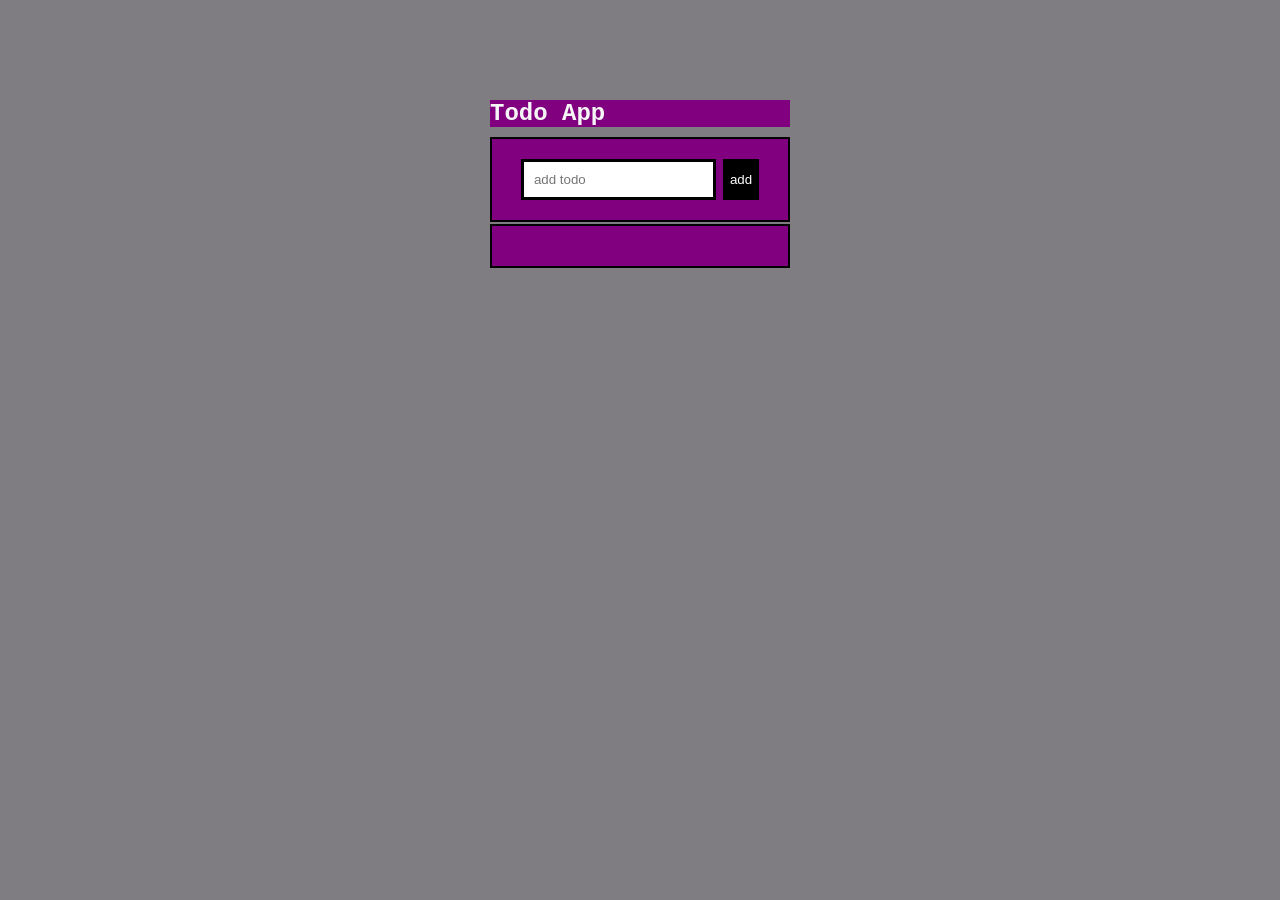
<file: index.html>
<!DOCTYPE html>
<html lang="en">

<head>
    <meta charset="UTF-8">
    <meta name="viewport" content="width=device-width, initial-scale=1.0">
    <title>Document</title>
    
    <link rel="stylesheet" href="./css/style.css">
</head>

<body>
    <div class="app">
        <h2 style="margin-bottom: 10px; background: purple; color: whitesmoke;" >Todo App</h2>
        <div class="form">
            <input type="text" placeholder="add todo" id="todo_input" />
            <button id="todo_btn"> add </button>
        </div>
        <div>
            <div id="todo_list">
                <p>Add your todo</p>
            </div>
        </div>
    </div>



    <script src="./js/main.js"></script>
</body>

</html>
</file>
<file: css/style.css>
* {
    margin: 0px;
    padding: 0px;
    box-sizing: border-box;
}

body {
    font-family: 'Courier New', Courier, monospace;
    display: flex;
    flex-direction: column;
    align-items: center;
    justify-content: center;
    background: rgb(127, 125, 129);
    padding-top: 100px;
    color: azure;

}

.app {
    width: 300px;
}

.form {
    padding: 20px 20px;
    background: purple;
    border: 2px solid black;
    display: flex;
    justify-content: center;
    gap: 7px;
    width: 100%;
}


.form input {
    padding: 10px 10px;
    outline: none;
    color: purple;
    border: 3px solid black;
}


.form button {
    border: none;
    padding: 7px 7px;
    background: black;
    color: white;
}

#todo_list {
    background-color:purple;
    padding: 20px 20px;
    margin-top: 2px;
    color: purple;
    border: 2px solid black;
    width: 100%;




}

#todo_list .item {
    display: flex;
    align-items: center;
    padding: 10px;
    border-bottom: 1px solid rgb(255, 250, 250);
}

#todo_list .item p {
    font-weight: bold;
    color: black;
}


#todo_list .item .btns {
    display: flex;
    gap: 6px;
}

#todo_list .item .edit {
    border: none;
    padding: 5px 10px;
    color: rgb(255, 250, 250);
    background-color: black;
}

.delete{
    background: red;
}
</file>
